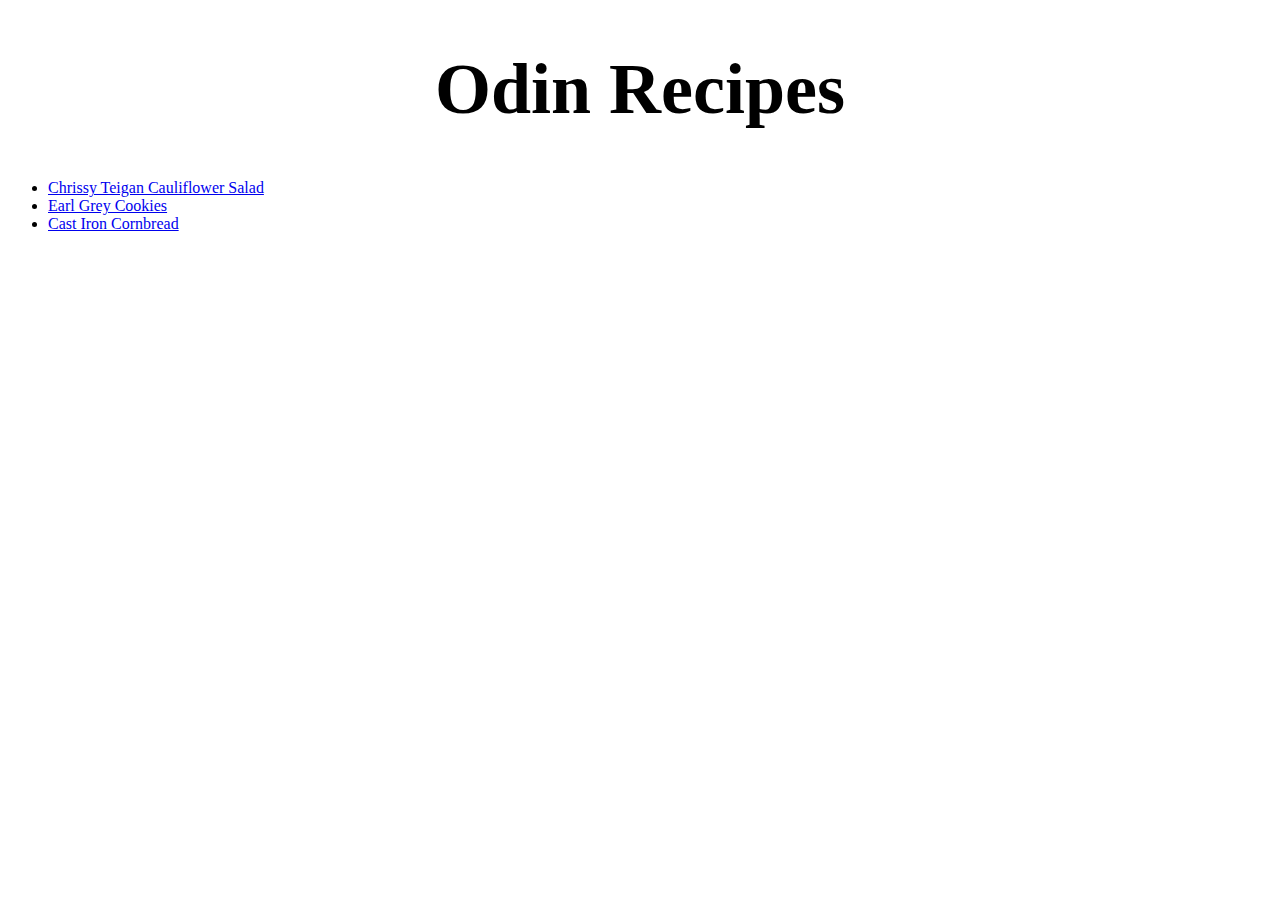
<file: index.html>
<!DOCTYPE html>
<html lang="en">
    <head>
        <meta charset="utf-8">
        <title>Odin Recipes</title>
        <link rel="stylesheet" href="styles.css"></a>
    </head>
    
    <body>
        <h1 class="title">Odin Recipes</h1>
        <ul>
            <li><a href="./recipes/cauliflower-salad.html">Chrissy Teigan Cauliflower Salad</a></li>
            <li><a href="./recipes/cookies.html">Earl Grey Cookies</a></li>
            <li><a href="./recipes/cornbread.html">Cast Iron Cornbread</a></li>
        </ul>
    </body>
</html>
</file>
<file: styles.css>
.title {
    text-align:center;
    font-size: 72px;
}
</file>
